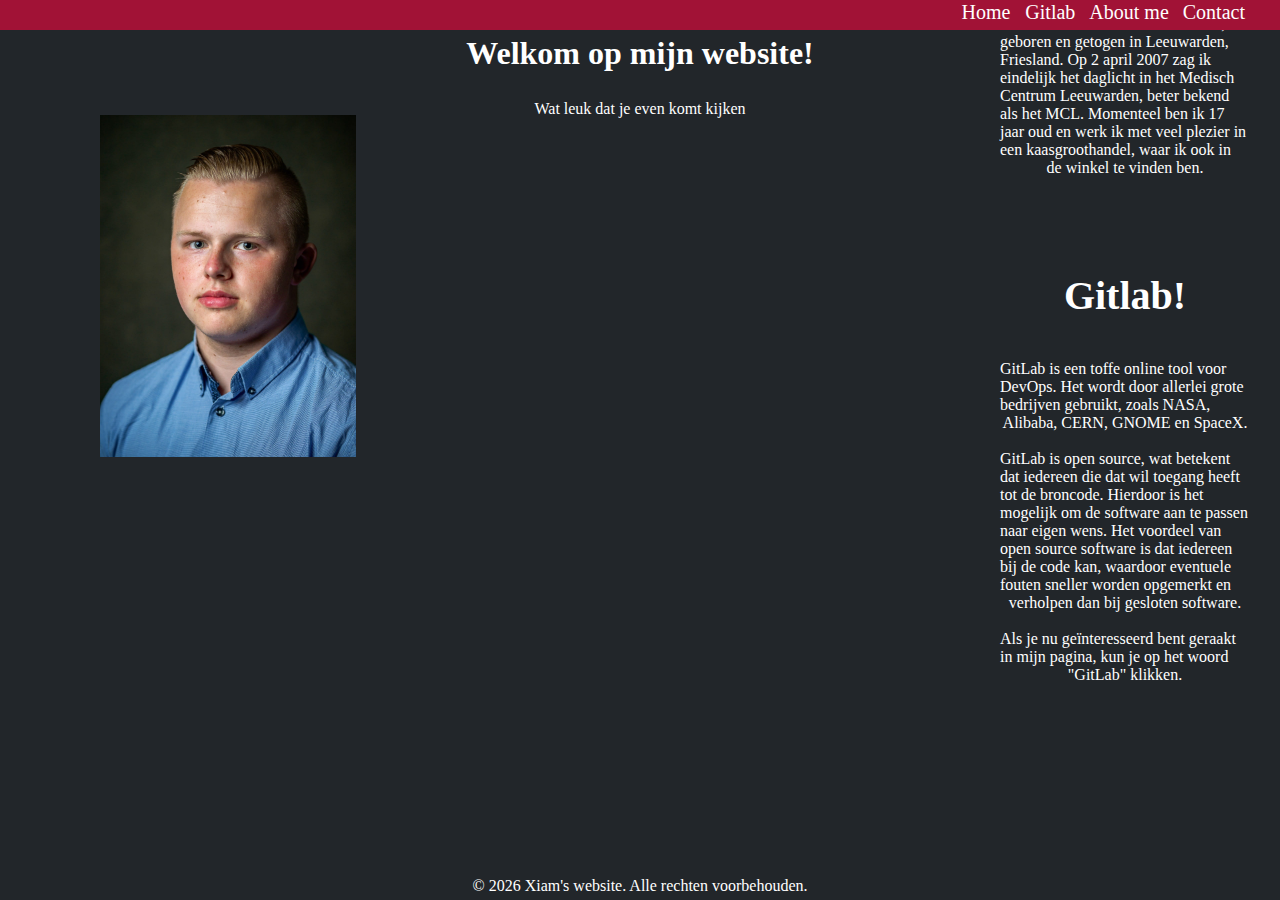
<file: index.html>
<!DOCTYPE html>
<html lang="nl">

<script>
    window.onload = function() {
      var currentYear = new Date().getFullYear();
      var copyright = document.querySelector('.Rechten');
      copyright.innerHTML = "&copy; " + currentYear + " Xiam's website. Alle rechten voorbehouden.";
    };
</script>

<head>
    <title>Home</title>
    <link rel="stylesheet" href="/CSS/style.css">
    <link rel="icon" type="image" href="/Afbeeldingen/logo2.png">

    <div id="/Sites/header.html"></div>
    <script>
        fetch('/Sites/header.html')
            .then(response => response.text())
            .then(data => {
                document.getElementById('/Sites/header.html').innerHTML = data;
            });
    </script>

</head>
<body>
     
        <h1 class="Welkom">Welkom op mijn website!</h1>
        <p class="T2">Wat leuk dat je even komt kijken</p>
        <img src="../Afbeeldingen/Xiam.png" alt="Hier hoort een Afbeelding te komen met mijn hoofd er op!" class="IMG1">
        <div class="WLK_TXT">
            <p >Welkom op mijn website! Hier vertel ik graag over mijn leven en de projecten die ik doe of ga doen.

                Even voorstellen: Ik ben Xiam Schurink, geboren en getogen in Leeuwarden, Friesland. Op 2 april 2007 zag ik eindelijk het daglicht in het Medisch Centrum Leeuwarden, beter bekend als het MCL. Momenteel ben ik 17 jaar oud en werk ik met veel plezier in een kaasgroothandel, waar ik ook in de winkel te vinden ben.
            </p>
            <p class="wit-regel">t</p>
            <p class="wit-regel">t</p>
            <p class="wit-regel">t</p>
            <p class="wit-regel">t</p>
        
            <a href="https://gitlab.com/xiamprojects">
                <h1>Gitlab!</h1>
            </a>
            <p class="wit-regel">t</p>
            <p>
                GitLab is een toffe online tool voor DevOps. Het wordt door allerlei grote bedrijven gebruikt, zoals NASA, Alibaba, CERN, GNOME en SpaceX.
            </p>
            <p class="wit-regel">1</p>
            <p>
                GitLab is open source, wat betekent dat iedereen die dat wil toegang heeft tot de broncode. 
                Hierdoor is het mogelijk om de software aan te passen naar eigen wens. Het voordeel van open source software is dat iedereen bij de code kan, 
                waardoor eventuele fouten sneller worden opgemerkt en verholpen dan bij gesloten software.
            
            </p>
            <p class="wit-regel">1</p>
            
            <p>
                Als je nu geïnteresseerd bent geraakt in mijn pagina, kun je op het woord "GitLab" klikken.
            </p>
            


        </div>
    
        <footer>
            <p class="Rechten"></p>
        </footer>

</body>
</html>
</file>
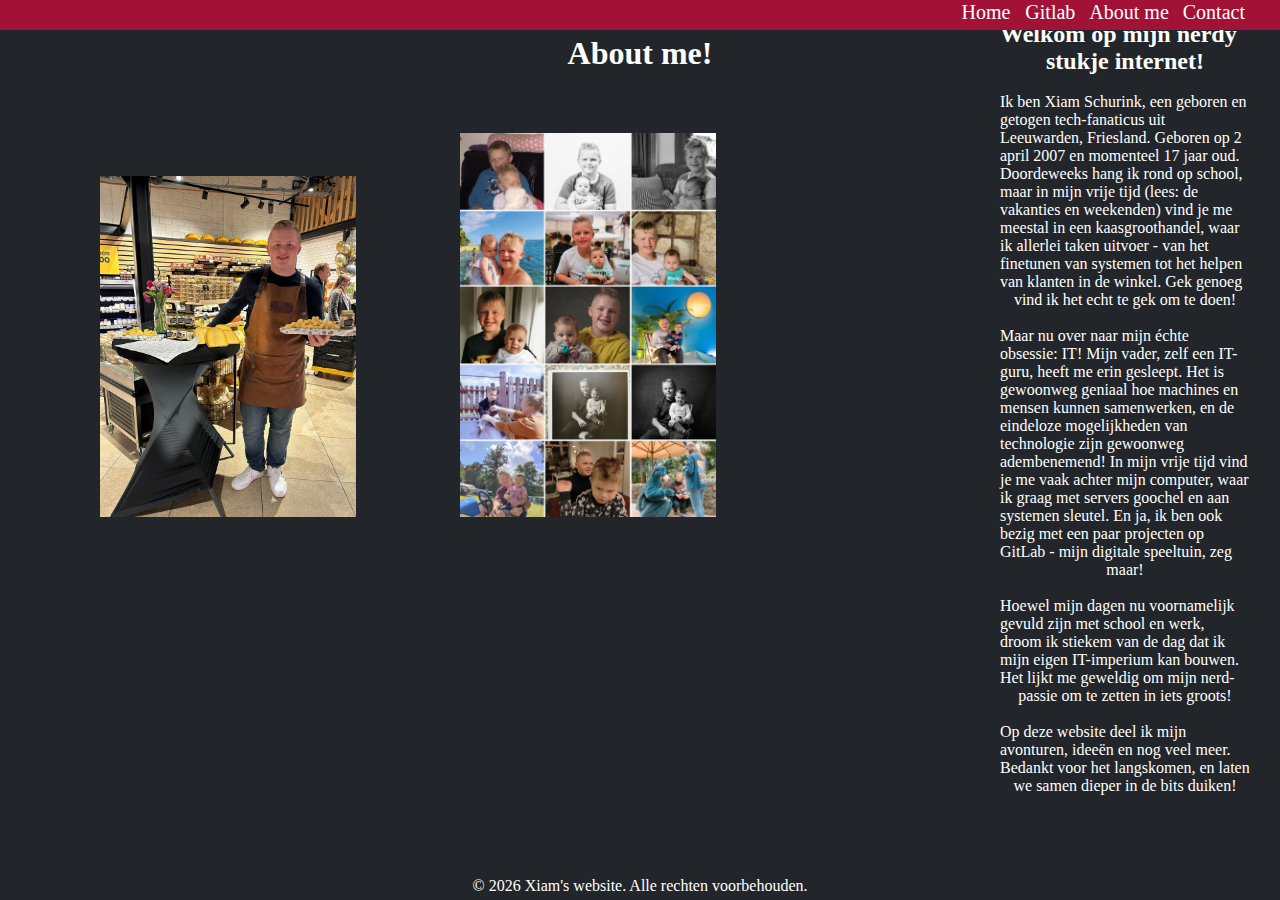
<file: Sites/about.html>
<!DOCTYPE html>
<html lang="nl">
<head>
    <meta charset="UTF-8">
    <meta name="viewport" content="width=device-width, initial-scale=1.0">
    <title>About me!</title>

    <script>
        window.onload = function() {
          var currentYear = new Date().getFullYear();
          var copyright = document.querySelector('.Rechten');
          copyright.innerHTML = "&copy; " + currentYear + " Xiam's website. Alle rechten voorbehouden.";
        };
      </script>
    <link rel="stylesheet" href="../CSS/style-about-me.css">
    <link rel="icon" type="image" href="../Afbeeldingen/logo2.png">

</head>
<body>
    <div id="header.html"></div>
    <script>
        fetch('header.html')
            .then(response => response.text())
            .then(data => {
                document.getElementById('header.html').innerHTML = data;
            });
    </script>
    
    <main>
        <h1 class="Welkom">About me!</h1>
        <p>Welkom op mijn about me pagina</p>
    </main>

    <img src="../Afbeeldingen/Xiam-Kaas-verkoopjb.png" alt="Hier hoort een Afbeelding te komen met mijn hoofd er op!" class="IMG1">
    <img src="../Afbeeldingen/Joep-Xiam-1.png" alt="Hier hoort een Afbeelding te komen met Joep en Xiam!" class="IMG2">
    
    <div class="WLK_TXT">
        <h2>
            Welkom op mijn nerdy stukje internet!
        </h2>
        </p><p class="wit-regel">t</p>

Ik ben Xiam Schurink, een geboren en getogen tech-fanaticus uit Leeuwarden, Friesland. Geboren op 2 april 2007 en momenteel 17 jaar oud. Doordeweeks hang ik rond op school, maar in mijn vrije tijd (lees: de vakanties en weekenden) vind je me meestal in een kaasgroothandel, waar ik allerlei taken uitvoer - van het finetunen van systemen tot het helpen van klanten in de winkel. Gek genoeg vind ik het echt te gek om te doen!
</p></p><p class="wit-regel">t</p>

Maar nu over naar mijn échte obsessie: IT! Mijn vader, zelf een IT-guru, heeft me erin gesleept. Het is gewoonweg geniaal hoe machines en mensen kunnen samenwerken, en de eindeloze mogelijkheden van technologie zijn gewoonweg adembenemend! In mijn vrije tijd vind je me vaak achter mijn computer, waar ik graag met servers goochel en aan systemen sleutel. En ja, ik ben ook bezig met een paar projecten op GitLab - mijn digitale speeltuin, zeg maar!
</p><p class="wit-regel">t</p>


Hoewel mijn dagen nu voornamelijk gevuld zijn met school en werk, droom ik stiekem van de dag dat ik mijn eigen IT-imperium kan bouwen. Het lijkt me geweldig om mijn nerd-passie om te zetten in iets groots!
</p><p class="wit-regel">t</p>


Op deze website deel ik mijn avonturen, ideeën en nog veel meer. Bedankt voor het langskomen, en laten we samen dieper in de bits duiken!</p>
    </div>
    
    <footer>
      <p class="Rechten"></p>
    </footer>
</body>
</html>
</file>
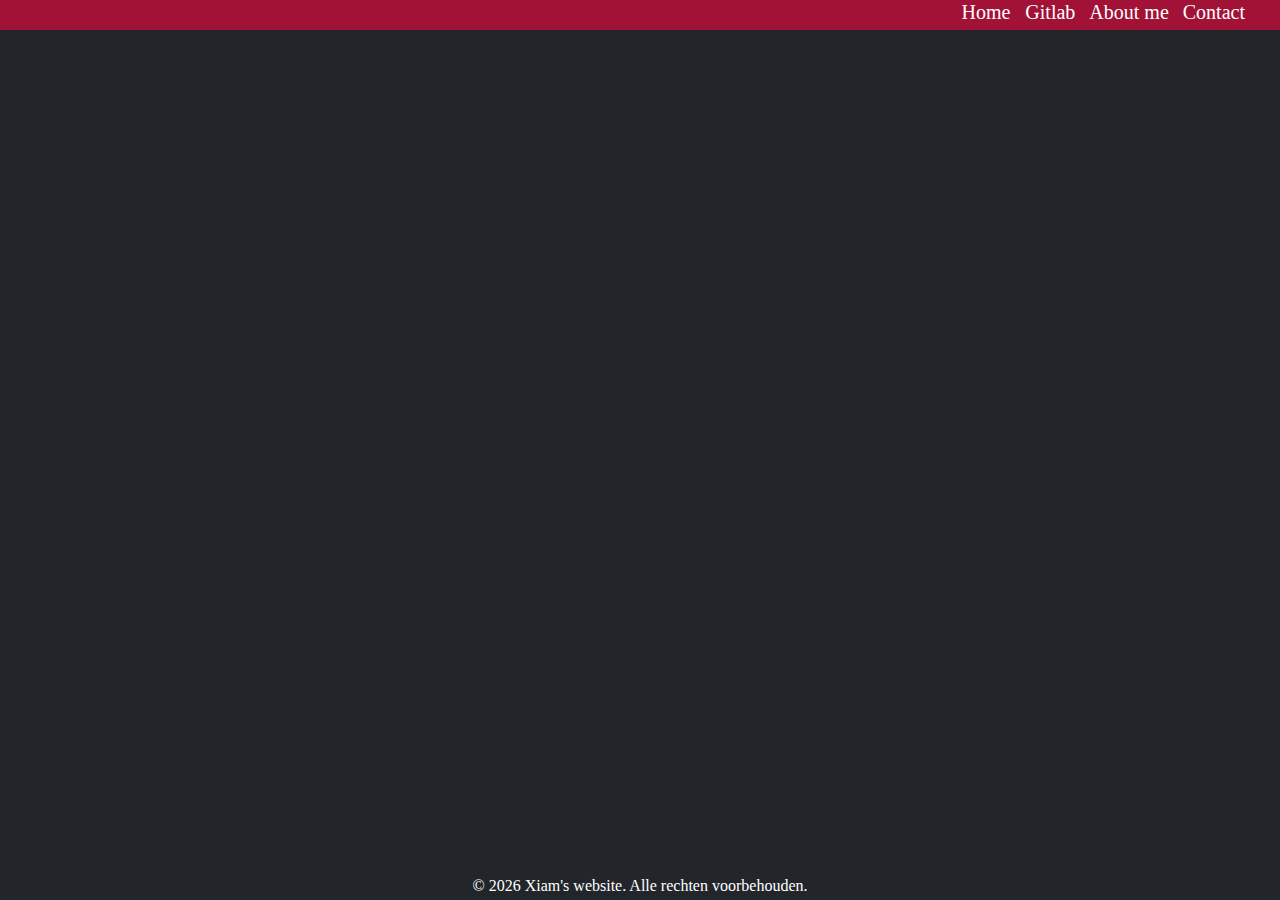
<file: Sites/begin.html>
<!DOCTYPE html>
<html lang="nl">

<script>
    window.onload = function() {
      var currentYear = new Date().getFullYear();
      var copyright = document.querySelector('.Rechten');
      copyright.innerHTML = "&copy; " + currentYear + " Xiam's website. Alle rechten voorbehouden.";
    };
  </script>

<head>
    <meta charset="UTF-8">
    <meta name="viewport" content="width=device-width, initial-scale=1.0">
    <title>About me!</title>
    <link rel="stylesheet" href="../CSS/begin.css">
    <link rel="icon" type="image" href="../Afbeeldingen/logo2.png">
</head>
<body>
  <div id="header.html"></div>
  <script>
      fetch('header.html')
          .then(response => response.text())
          .then(data => {
              document.getElementById('header.html').innerHTML = data;
          });
  </script>
  
    
    <main>
        
    </main>


    <footer>
      <p class="Rechten"></p>
    </footer>
</body>
</html>
</file>
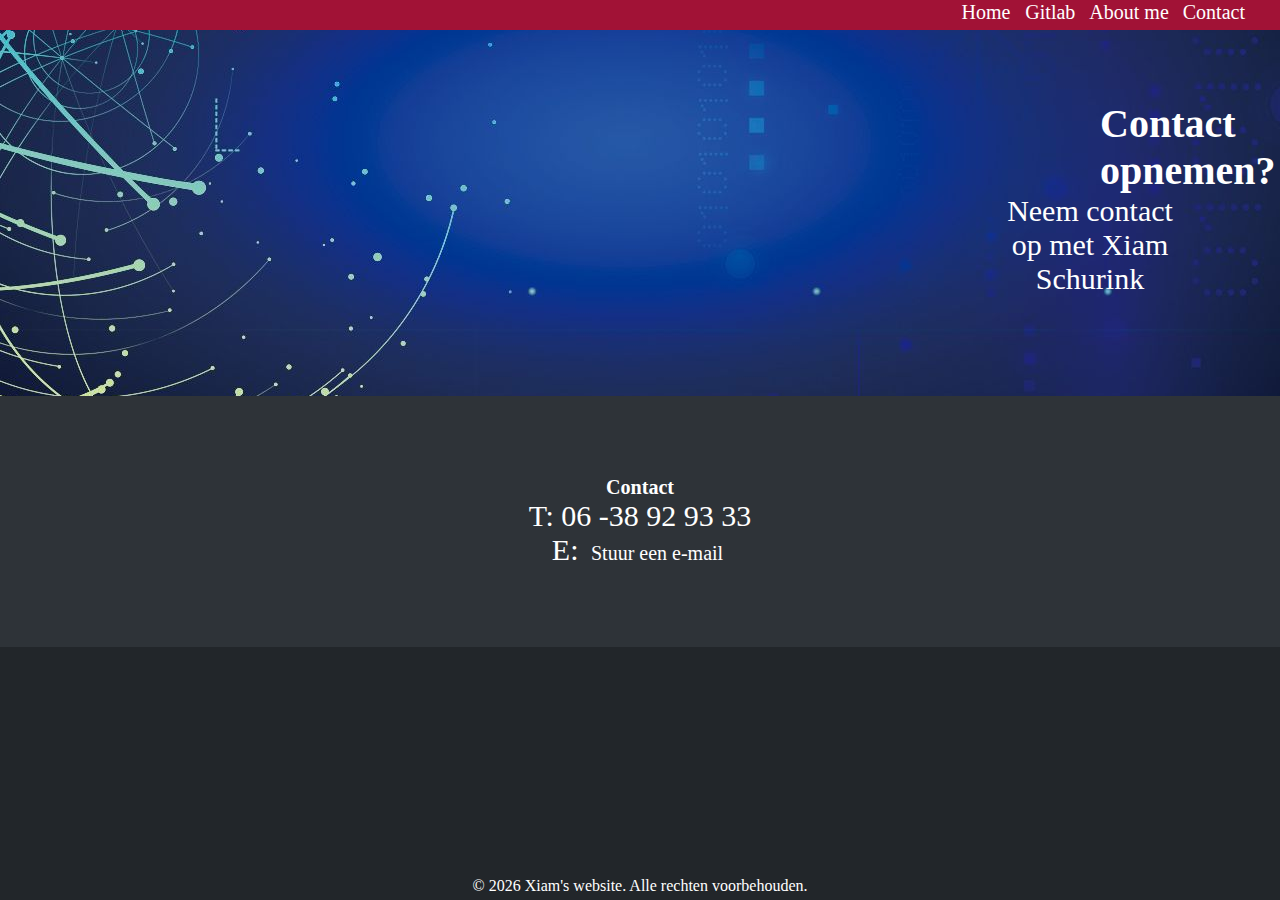
<file: Sites/contact.html>
<!DOCTYPE html>
<html lang="nl">

<script>
    window.onload = function() {
      var currentYear = new Date().getFullYear();
      var copyright = document.querySelector('.Rechten');
      copyright.innerHTML = "&copy; " + currentYear + " Xiam's website. Alle rechten voorbehouden.";
    };
  </script>

<head>
    <meta charset="UTF-8">
    <meta name="viewport" content="width=device-width, initial-scale=1.0">
    <title>Contact pagina</title>
    <link rel="stylesheet" href="../CSS/style-contact.css">
    <link rel="icon" type="image" href="../Afbeeldingen/logo2.png"></head>
<body>
    <div id="header.html"></div>
    <script>
        fetch('header.html')
            .then(response => response.text())
            .then(data => {
                document.getElementById('header.html').innerHTML = data;
            });
    </script>
    
    <main>

        <div class="Contact_Opnemen">
            <h2 class="CTP1">
                Contact opnemen?
            </h2>
            <p class="CTP2">
                Neem contact op met Xiam Schurink
            </p>

        </div>

        <div class="Contact_Opname">
            <div>
                <h6>Contact</h6>
                <p>T: 06 -38 92 93 33<br>
                E:&nbsp;<a href="mailto:xschurink@outlook.com">Stuur een e-mail</a>
                </p>
            </div>

            

        </div>
    
    </main>


    <footer>
        <p class="Rechten"></p>
    </footer>
</body>
</html>
</file>
<file: CSS/style.css>
body{
    background-color: #22262a

}
*{
    margin: 0;
    
}
header{
    width: 100%;
    height: 30px;
    background-color: rgba(161,18,54,255);
    position: fixed;
    background-position: center;
    background-size: cover;
    
}
nav{
    float: right;
    line-height: 150%;
    margin-right: 30px;

}

a{
    margin: 5px;
    color: white;
    font-size: 20px;
    text-decoration: none;
    
}

.Rechten{
    position: absolute; 
    bottom: 5px;
    text-align: center;
    width: 100%;
    margin: auto 0;
    color: white;
}

.Welkom{
    position: absolute; 
    text-align: center;
    width: 100%;
    margin: auto 0;
    margin-top: 35px;
    color: white;
}

.T2{
    position: absolute; 
    text-align: center;
    width: 100%;
    margin: auto 0;
    margin-top: 100px;
    color: white;
}

.WLK_TXT{ 
    position: fixed fixed;
    margin-top: -500px;
    padding-left: 1000px;
    -moz-text-align-last: right;
    text-align-last: center;    
    padding-right: 30px;
    color: white;
   
}

.IMG1{
    padding-top: 9%;    
    width: 20%;
    height: 20%;
    padding-left: 100px;    
}
.wit-regel{
    color: #22262a;


}
</file>
<file: CSS/style-about-me.css>
body{
    background-color: #22262a

}
*{
    margin: 0;
    
}
header{
    width: 100%;
    height: 30px;
    background-color: rgba(161,18,54,255);
    position: fixed;
    background-position: center;
    background-size: cover;
    
}
nav{
    float: right;
    line-height: 150%;
    margin-right: 30px;

}

a{
    margin: 5px;
    color: white;
    font-size: 20px;
    text-decoration: none;
    
}

.Rechten{
    position: absolute; 
    bottom: 5px;
    text-align: center;
    width: 100%;
    margin: auto 0;
    color: white;
}

.Welkom{
    position: absolute; 
    text-align: center;
    width: 100%;
    margin: auto 0;
    margin-top: 35px;
    color: white;
}

.IMG1{
    padding-top: 9%;    
    width: 20%;
    height: 20%;
    padding-left: 100px;    
}

.IMG2{
    padding-top: 9%;    
    width: 20%;
    height: 20%;
    padding-left: 100px;    
}

.WLK_TXT{ 
    position: fixed fixed;
    margin-top: -500px;
    padding-left: 1000px;
    -moz-text-align-last: right;
    text-align-last: center;    
    padding-right: 30px;
    color: white;
   
}
.wit-regel{
    color: #22262a;


}
</file>
<file: CSS/begin.css>
body{
    background-color: #22262a

}
*{
    margin: 0;
    
}
header{
    width: 100%;
    height: 30px;
    background-color: rgba(161,18,54,255);
    position: fixed;
    background-position: center;
    background-size: cover;
    
}
nav{
    float: right;
    line-height: 150%;
    margin-right: 30px;

}

a{
    margin: 5px;
    color: white;
    font-size: 20px;
    text-decoration: none;
    
}

.Rechten{
    position: absolute; 
    bottom: 5px;
    text-align: center;
    width: 100%;
    margin: auto 0;
    color: white;
}
</file>
<file: CSS/style-contact.css>
body{
    background-color: #22262a

}
*{
    margin: 0;
    
}
header{
    width: 100%;
    height: 30px;
    background-color: rgba(161,18,54,255);
    position: fixed;
    background-position: center;
    background-size: cover;
    
}
nav{
    float: right;
    line-height: 150%;
    margin-right: 30px;

}

a{
    margin: 5px;
    color: white;
    font-size: 20px;
    text-decoration: none;
    
}

.Rechten{
    position: absolute; 
    bottom: 5px;
    text-align: center;
    width: 100%;
    margin: auto 0;
    color: white;
}

.Welkom{
    position: absolute; 
    text-align: center;
    width: 100%;
    margin: auto 0;
    margin-top: 35px;
    color: white;
}

.Contact_Opnemen{
    padding: 100px;
    text-align: center;
    color: white;
    font-size: 30px;
    background-image: url(../Afbeeldingen/Banner-Contact1.png);   
    background-position: center;
}

.CTP1{
    padding-left: 1000px;
    font-size: 40px;
}
.CTP2{
    padding-left: 900px;
    font-size: 30px;
}

.Contact_Opname{
    padding: 80px;
    text-align: center;
    color: white;
    font-size: 30px;
    background-color: #2e3338;
}
</file>
